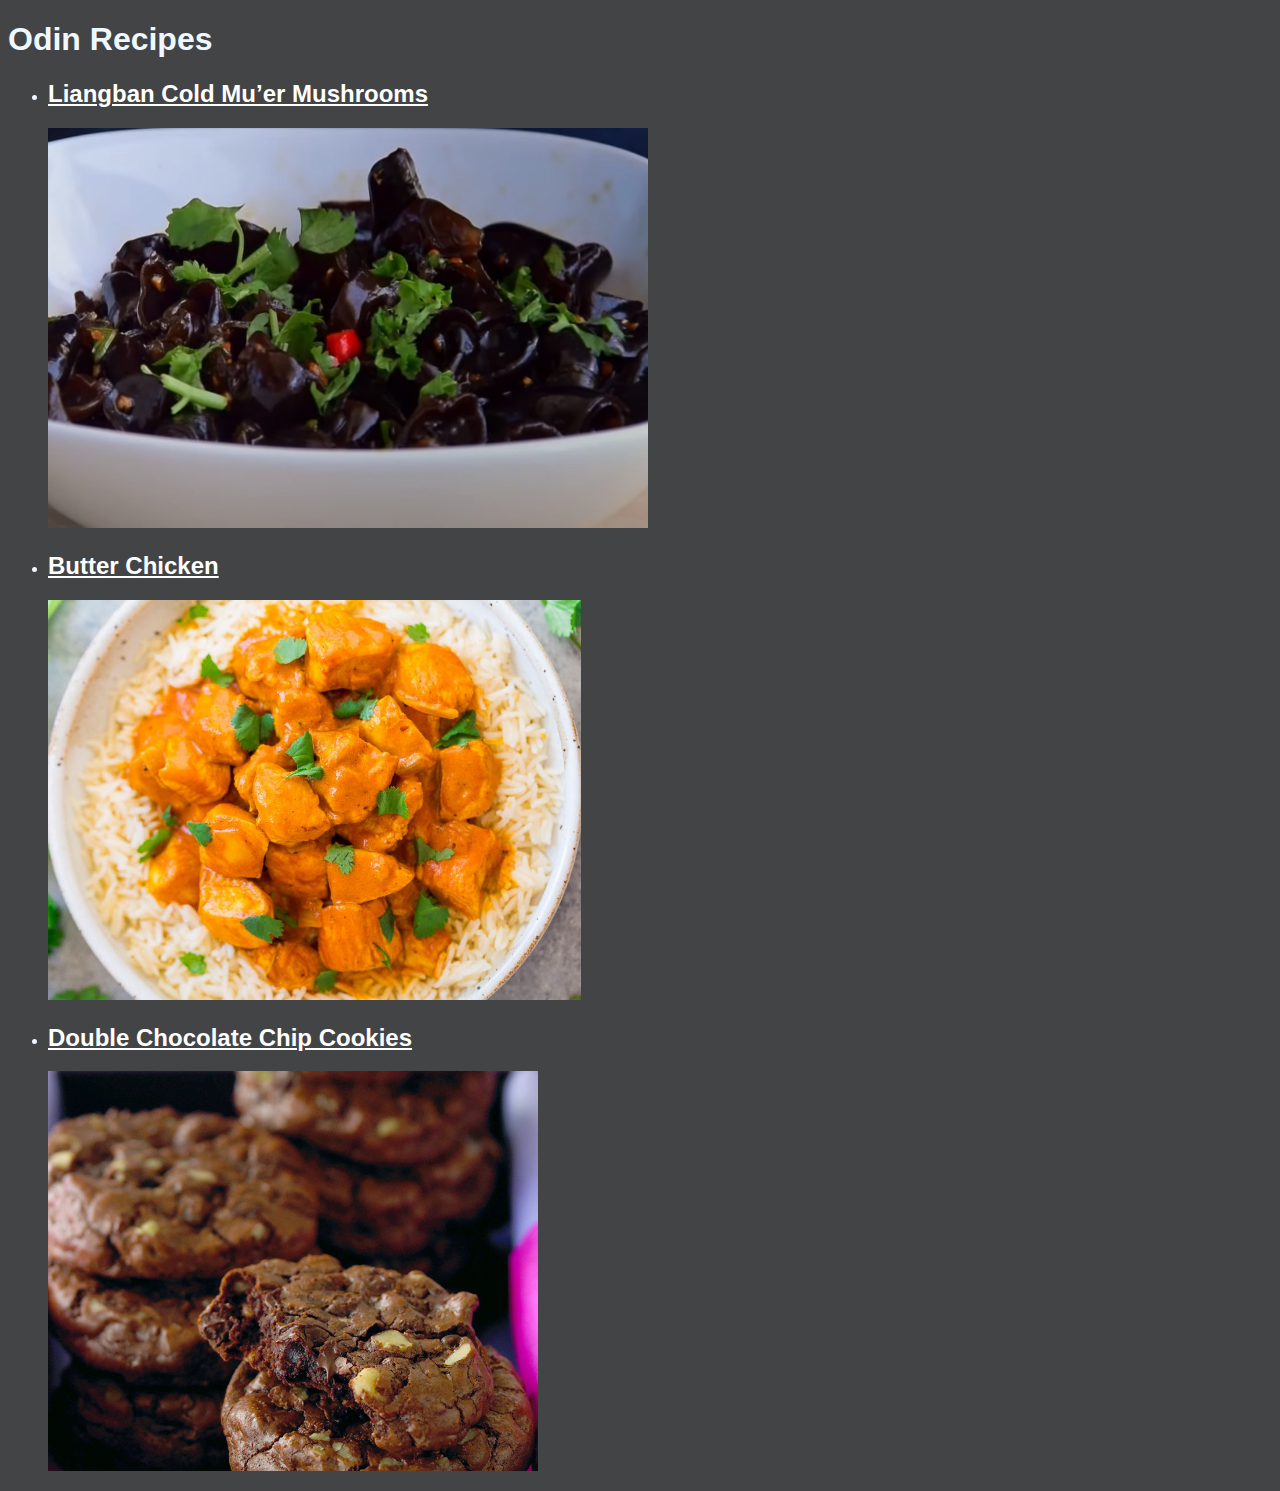
<file: index.html>
<!DOCTYPE html>
<html lang="eng">
    <head>
        <meta charset="utf-8">
        <link rel="stylesheet" href="style.css">
        <title>Recipes from Odin</title>
    </head>

    <body>
    <H1>Odin Recipes</H1>
        <ul>
        <div class=link-image-size>
        <li><a href="recipes/liangban-dipping-sauce.html"><h2>Liangban Cold Mu’er Mushrooms</h2><img src="img/Wood-mushroom.PNG" alt="image link to sauce recipe"></a></li>
    
        <li><a href="recipes/butter-chicken.html"><h2>Butter Chicken</h2><img src="img/butter-chicken.jpg" alt="Image link to butter chicken"></a></li>

        <li><a href="recipes/double-chocolate-chip-cookies.html"><h2>Double Chocolate Chip Cookies</h2><img src="img/cookies.jpg" alt="image link to double chocolate chip recipe"></a></li></div>
        </ul>
    </body>
</html>
</file>
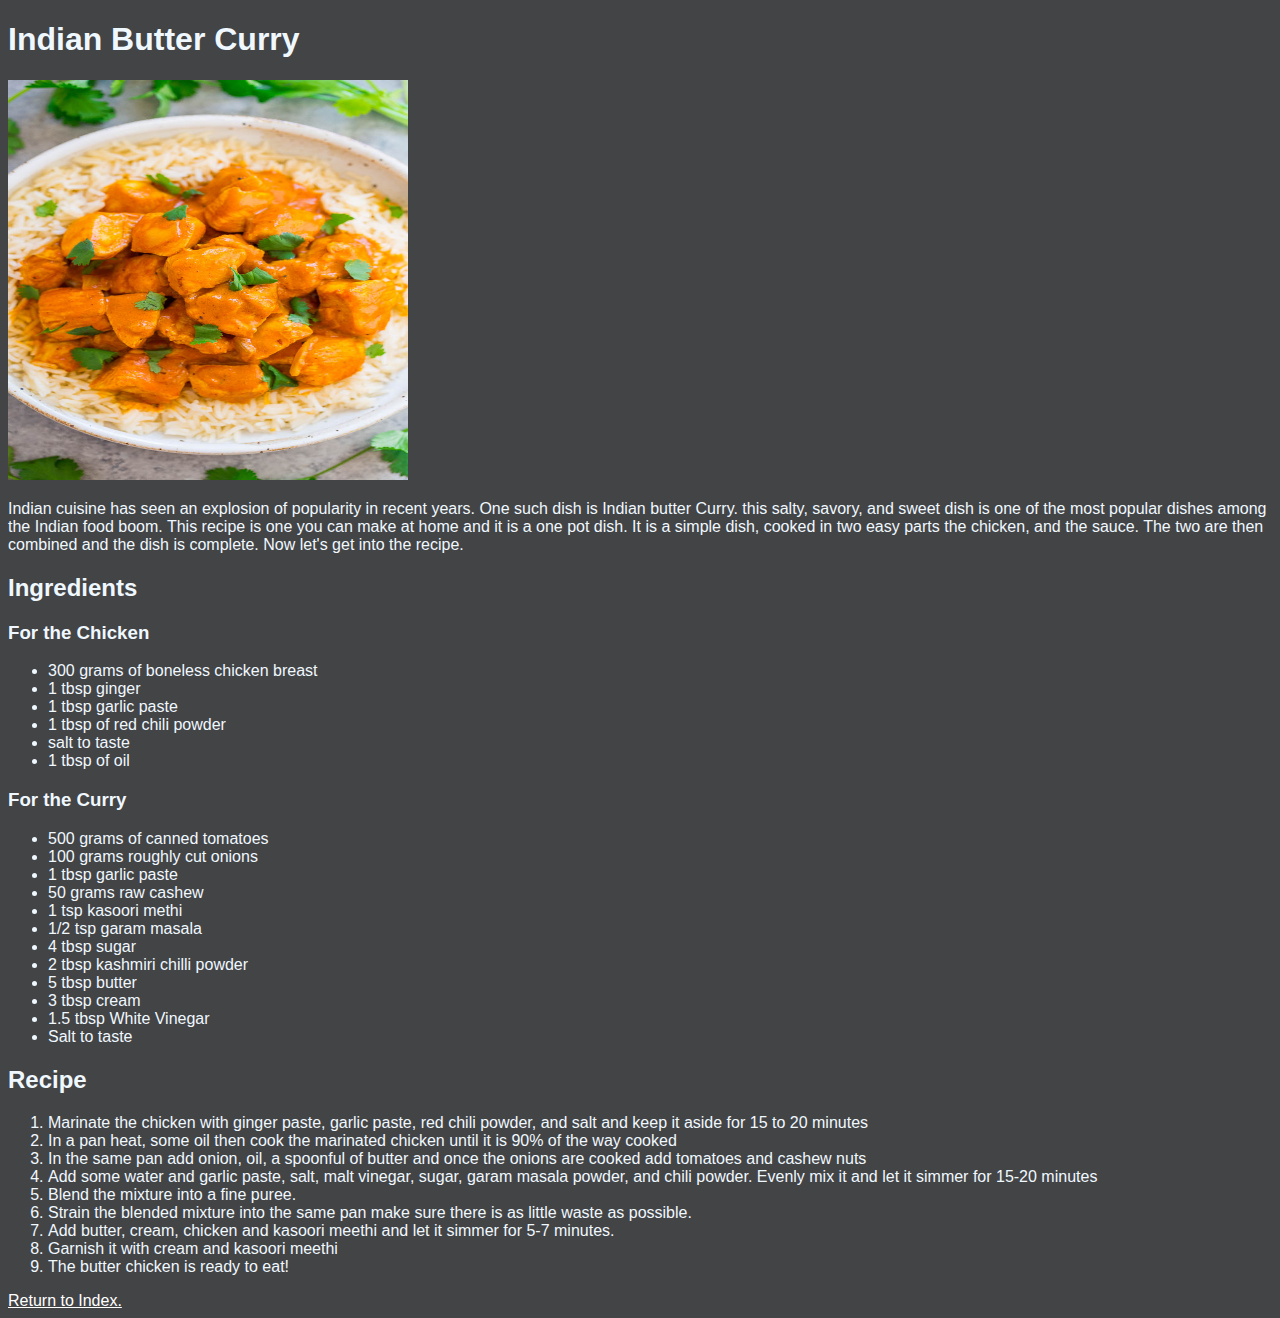
<file: recipes/butter-chicken.html>
<!DOCTYPE html>
<html lang="en">
    <head>
        <meta charset="UTF-8">
        <meta http-equiv="X-UA-Compatible" content="IE=edge">
        <meta name="viewport" content="width=device-width, initial-scale=1.0">
        <link rel="stylesheet" href="../style.css"">
        <title>Indian Butter Curry Recipe</title>
    </head>
    <body>
        <h1>Indian Butter Curry</h1>
        <img src="../img/butter-chicken-picture.jpg" alt="">
        <p>Indian cuisine has seen an explosion of popularity in recent years. One such dish is Indian butter Curry.
            this salty, savory, and sweet dish is one of the most popular dishes among the Indian food boom.
            This recipe is one you can make at home and it is a one pot dish. It is a simple dish, cooked in two easy 
            parts the chicken, and the sauce. The two are then combined and the dish is complete. Now let's get 
            into the recipe.

       
        <h2>Ingredients</h2>
            <h3>For the Chicken</h3>
            <ul>
                <li>300 grams of boneless chicken breast</li>
                <li>1 tbsp ginger</li>
                <li>1 tbsp garlic paste</li>
                <li>1 tbsp of red chili powder</li>
                <li>salt to taste</li>
                <li>1 tbsp of oil</li>
            </ul>
            
            <h3>For the Curry</h3>
            <ul>
                <li>500 grams of canned tomatoes</li>
                <li>100 grams roughly cut onions</li>
                <li>1 tbsp garlic paste</li>
                <li>50 grams raw cashew</li>
                <li>1 tsp kasoori methi</li>
                <li>1/2 tsp garam masala</li>
                <li>4 tbsp sugar</li>
                <li>2 tbsp kashmiri chilli powder</li>
                <li>5 tbsp butter</li>
                <li>3 tbsp cream</li>
                <li> 1.5 tbsp White Vinegar</li>
                <li>Salt to taste</li>
                
            </ul>
        <h2>Recipe</h2>

        <ol>
            <li> Marinate the chicken with  ginger paste, garlic paste, red chili powder, 
                and salt and keep it aside for 15 to 20 minutes</li>
            <li>In a pan heat, some oil then cook the marinated chicken until it is 90% of the way cooked</li>
            <li>In the same pan add onion, oil, a spoonful of butter and once the onions 
                are cooked add tomatoes and cashew nuts</li>
            <li>Add some water and garlic paste, salt, malt vinegar, sugar, garam masala powder, and chili powder.
                 Evenly mix it and let it simmer for 15-20 minutes</li>
            <li>Blend the mixture into a fine puree.</li>
            <li> Strain the blended mixture into the same pan make sure there is as little waste as possible.</li>
            <li>Add butter, cream, chicken and kasoori meethi and let it simmer for 5-7 minutes.</li>
            <li>Garnish it with cream and kasoori meethi</li>
            <li>The butter chicken is ready to eat!</li>
        </ol>
        <a href="../index.html">Return to Index.</a>
    </body>

</html>
</file>
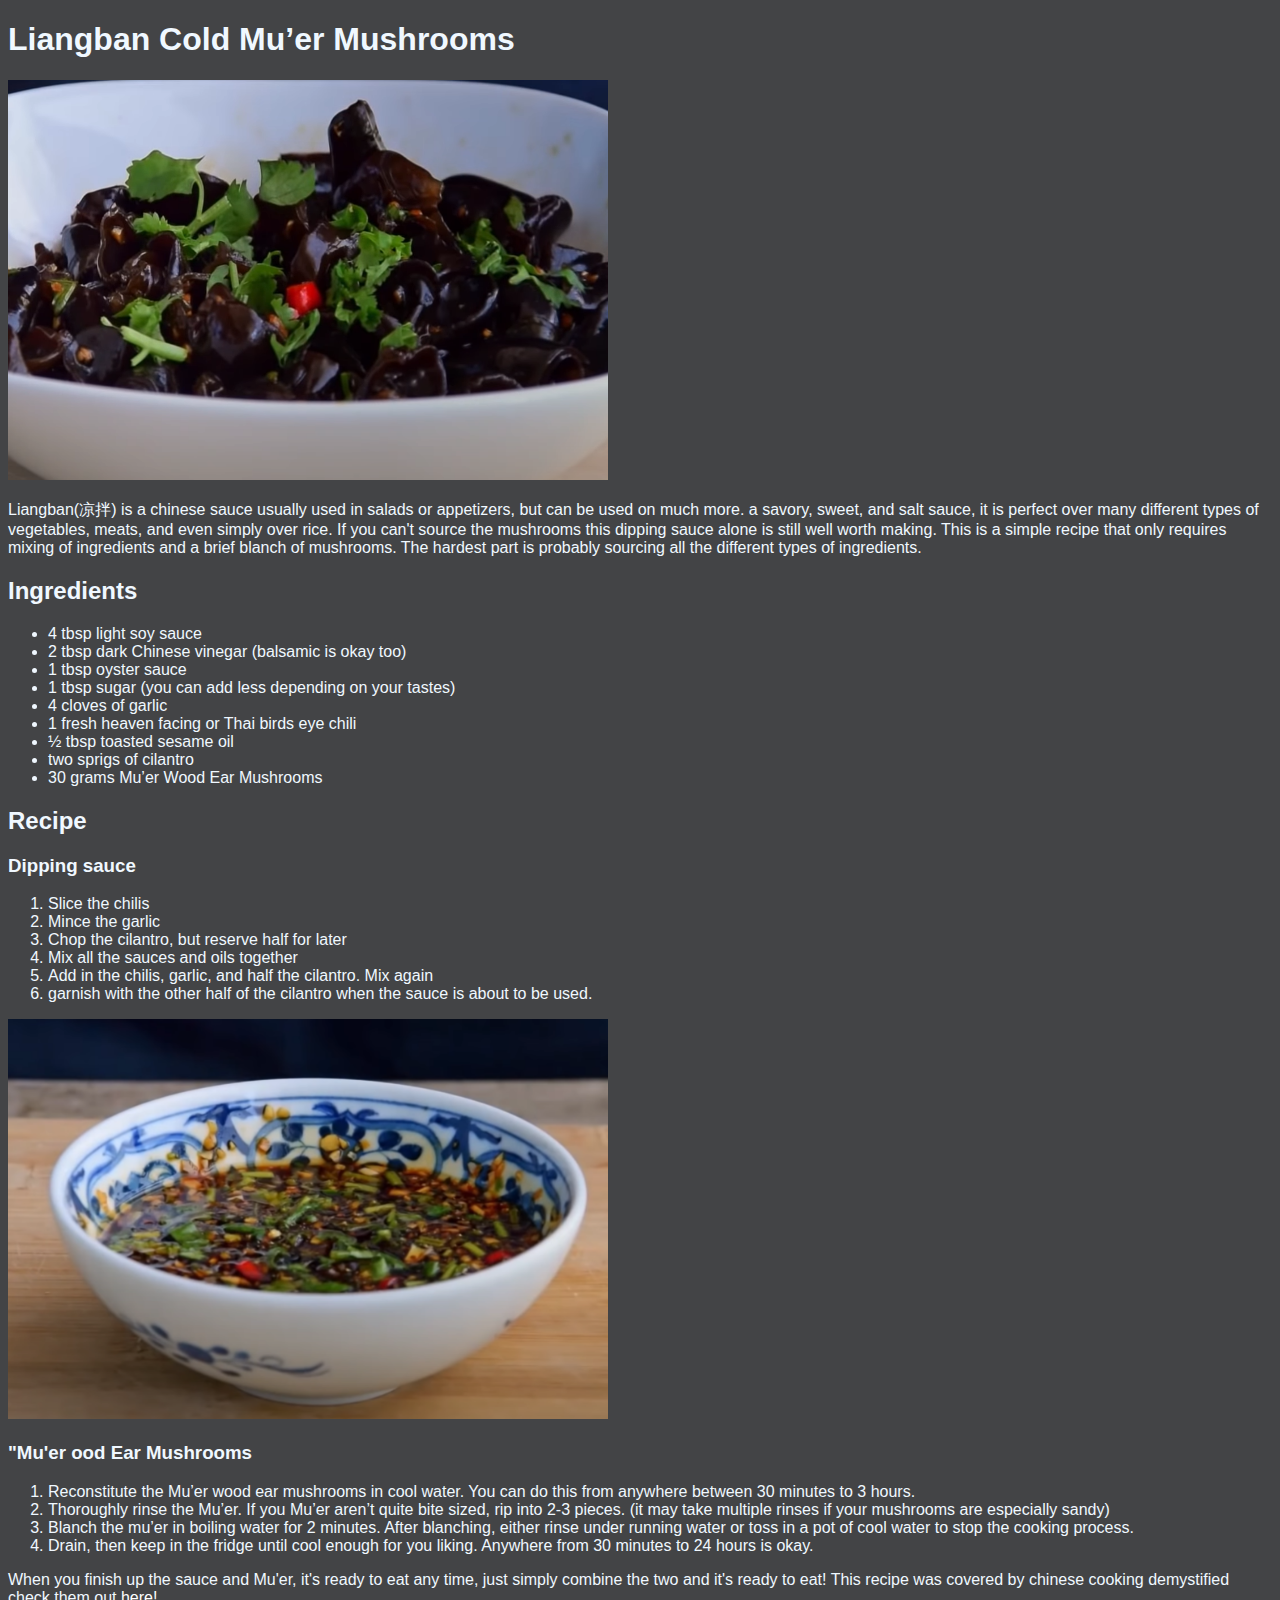
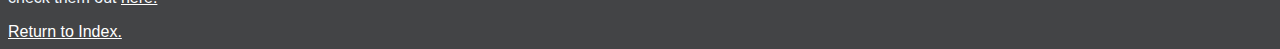
<file: recipes/dipping-sauce.html>
<!DOCTYPE html>
<html lang="en">
<head>
    <meta charset="UTF-8">
    <meta http-equiv="X-UA-Compatible" content="IE=edge">
    <meta name="viewport" content="width=device-width, initial-scale=1.0">
    <link rel="stylesheet" href="../style.css">
    <title>liangban Cold Mu’er Mushrooms</title>
</head>
<body>
    <h1>Liangban Cold Mu’er Mushrooms</h1>
        <img src="../img/Wood-mushroom.PNG" alt="Liangban Cold Mu’er Mushrooms">
        <p>Liangban(凉拌)  is a chinese sauce usually used in salads or appetizers, but can be used on much more. 
            a savory, sweet, and salt sauce, it is perfect over many different types of vegetables, meats, and even 
            simply over rice. If you can't source the mushrooms this dipping sauce alone is still well worth making.
            This is a simple recipe that only requires mixing of ingredients and a brief blanch of mushrooms. 
            The hardest part is probably sourcing all the different types of ingredients. 
        </p>
    
    <h2>Ingredients</h2>
        <ul>
            <li>4 tbsp light soy sauce</li>
            <li>2 tbsp dark Chinese vinegar (balsamic is okay too)</li>
            <li>1 tbsp oyster sauce</li>
            <li>1 tbsp sugar (you can add less depending on your tastes)</li>
            <li>4 cloves of garlic</li>
            <li>1 fresh heaven facing or Thai birds eye chili</li>
            <li>½ tbsp toasted sesame oil</li>
            <li>two sprigs of cilantro</li>
            <li>30 grams Mu’er Wood Ear Mushrooms</li>
        </ul>

    <h2>Recipe</h2>
        <h3>Dipping sauce</h3>
        <ol>
            <li>Slice the chilis</li>
            <li>Mince the garlic</li>
            <li>Chop the cilantro, but reserve half for later</li>
            <li>Mix all the sauces and oils together</li>
            <li>Add in the chilis, garlic, and half the cilantro. Mix again</li>
            <li>garnish with the other half of the cilantro when the sauce is about to be used.</li>
        </ol>
        <img src="../img/sauce-picture.PNG" alt="picture of the sauce">
        <h3>"Mu'er ood Ear Mushrooms</h3>
        <ol>
            <li>Reconstitute the Mu’er wood ear mushrooms in cool water. You can do this from anywhere between 30 minutes to 3 hours.</li>
            <li>Thoroughly rinse the Mu’er. If you Mu’er aren’t quite bite sized, rip into 2-3 pieces. (it may take multiple rinses if your mushrooms are especially sandy)</li>
            <li>Blanch the mu’er in boiling water for 2 minutes. After blanching, either rinse under running water or toss in a pot of cool water to stop the cooking process.</li>
            <li>Drain, then keep in the fridge until cool enough for you liking. Anywhere from 30 minutes to 24 hours is okay.</li>
        </ol>

        <p>When you finish up the sauce and Mu'er, it's ready to eat any time, just simply combine the two and it's ready to eat!
            This recipe was covered by chinese cooking demystified check them out 
            <a href="https://www.youtube.com/watch?v=5pGSBWuJVWo">here!</a></p>
        <a href="../index.html">Return to Index.</a>
</body>
</html>
</file>
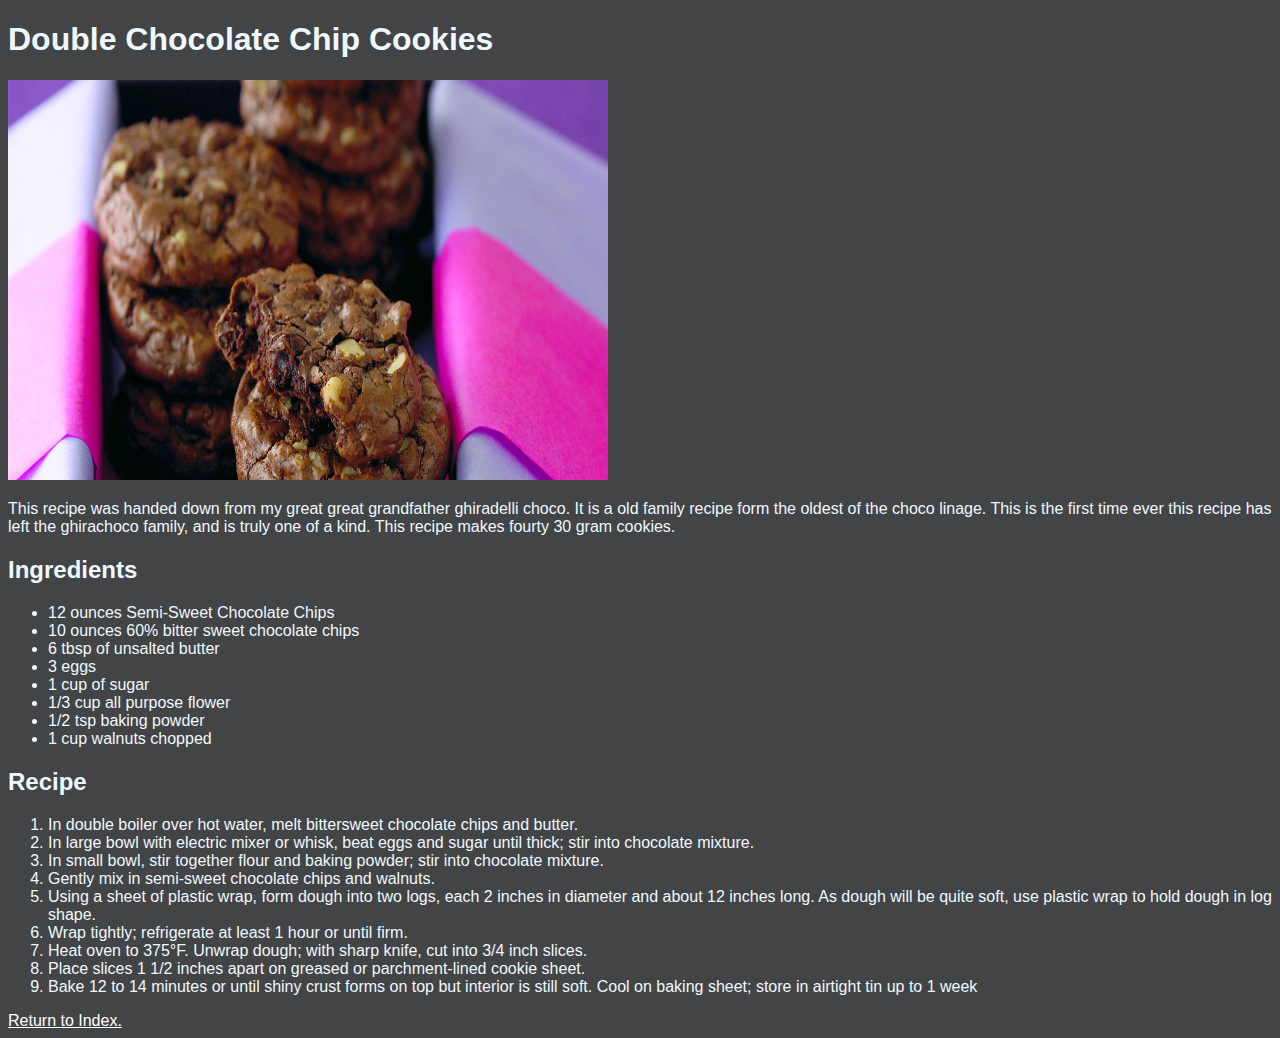
<file: recipes/double-chocolate-chip-cookies.html>
<!DOCTYPE html>
<html lang="en">
<head>
    <meta charset="UTF-8">
    <meta http-equiv="X-UA-Compatible" content="IE=edge">
    <meta name="viewport" content="width=device-width, initial-scale=1.0">
    <link rel="stylesheet" href="../style.css"">
    <title>Double Chocolate Chip Cookies</title>
</head>
<body>
    <h1>Double Chocolate Chip Cookies</h1>
    <img src="../img/double-chocolate-cookies.jpg" alt="picture of chocolate cookies">
    <p>This recipe was handed down from my great great grandfather ghiradelli choco. It is a old family recipe form
        the oldest of the choco linage. This is the first time ever this recipe has left the ghirachoco family, and
         is truly one of a kind. This recipe makes fourty 30 gram cookies. 
    </p>
    <h2>Ingredients</h2>
    <ul>
        <li>12 ounces Semi-Sweet Chocolate Chips</li>
        <li>10 ounces 60% bitter sweet chocolate chips</li>
        <li>6 tbsp of unsalted butter</li>
        <li>3 eggs</li>
        <li>1 cup of sugar</li>
        <li>1/3 cup all purpose flower</li>
        <li>1/2 tsp baking powder</li>
        <li>1 cup walnuts chopped</li>
    </ul>
    <h2>Recipe</h2>
    <ol>
        <li>In double boiler over hot water, melt bittersweet chocolate chips and butter.</li>
        <li>In large bowl with electric mixer or whisk, beat eggs and sugar until thick; stir into chocolate mixture.</li>
        <li>In small bowl, stir together flour and baking powder; stir into chocolate mixture.</li>
        <li>Gently mix in semi-sweet chocolate chips and walnuts.</li>
        <li>Using a sheet of plastic wrap, form dough into two logs, each 2 inches in diameter and about 12 inches long. 
            As dough will be quite soft, use plastic wrap to hold dough in log shape.</li>
        <li>Wrap tightly; refrigerate at least 1 hour or until firm.</li>
        <li>Heat oven to 375°F. Unwrap dough; with sharp knife, cut into 3/4 inch slices.</li>
        <li>Place slices 1 1/2 inches apart on greased or parchment-lined cookie sheet.</li>
        <li>Bake 12 to 14 minutes or until shiny crust forms on top but interior is still soft. 
            Cool on baking sheet; store in airtight tin up to 1 week </li>
        
    </ol>
    <a href="../index.html">Return to Index.</a>
</body>
</html>
</file>
<file: style.css>
html{
    background-color: #434446;
    font-family: Noto Sans, Arial, Helvetica, sans-serif;
    color: aliceblue;

}


.image-links{
    list-style-type:none;
}

img{
    min-width: 400px;
    max-width: 600px;
    height: 400px;
}
a:visited,a:link{
    color:white;
  }
</file>
